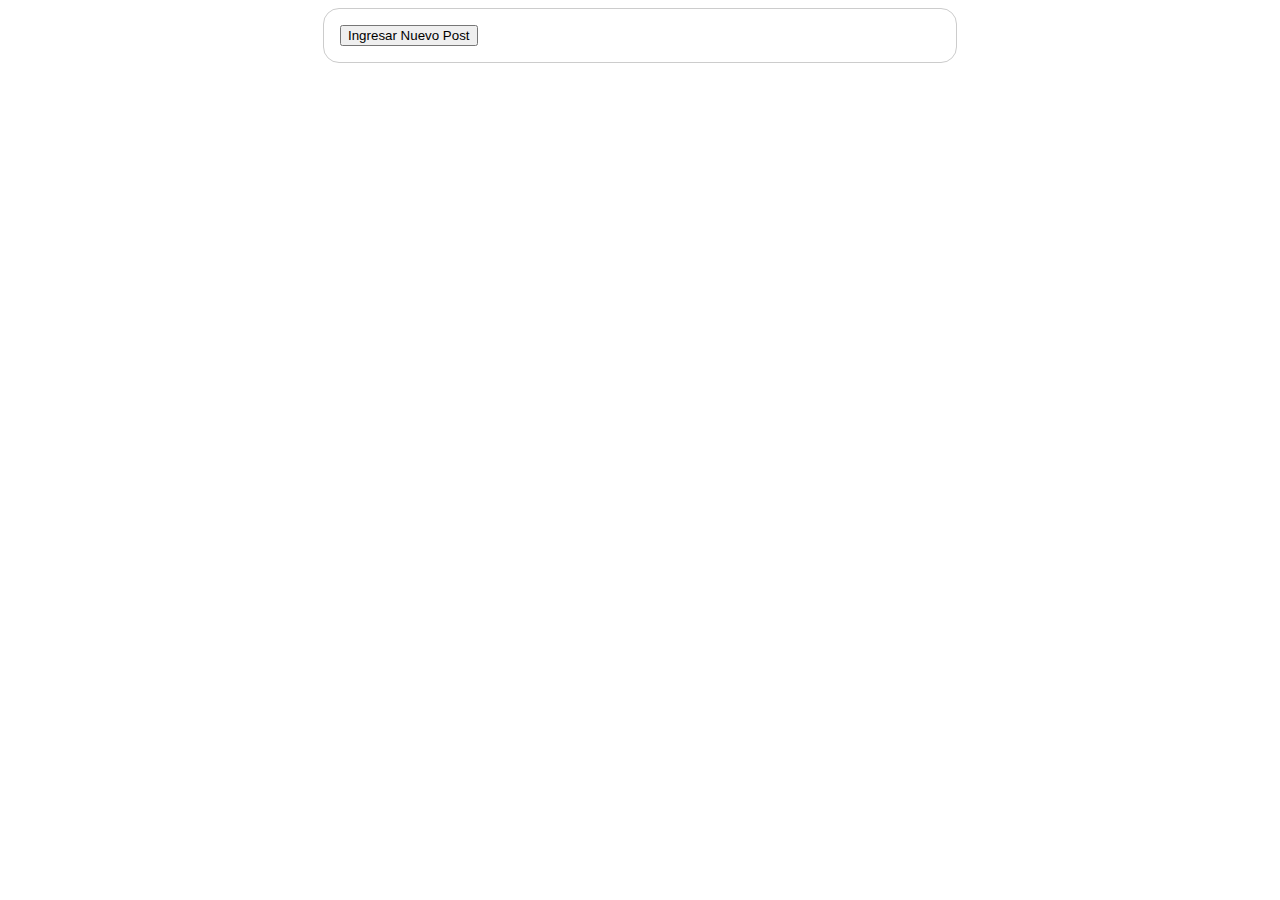
<file: index.html>
<!DOCTYPE html>
<html lang="es">
<head>
    <meta charset="UTF-8">
    <meta name="viewport" content="width=device-width, initial-scale=1.0">
    <link rel="stylesheet" type="text/css" href="style.css">
    <script src="index.js" type="module"></script>
    <title>PROYECTO BLOG</title>
</head>
<body>

    <form action="NuevoPost.html">
    <a href="NuevoPost.html">
            <button>Ingresar Nuevo Post</button>
    </a>     
    <div id="app" class="centrar-listas"></div>
        
    </form>    

</body>
</html>
</file>
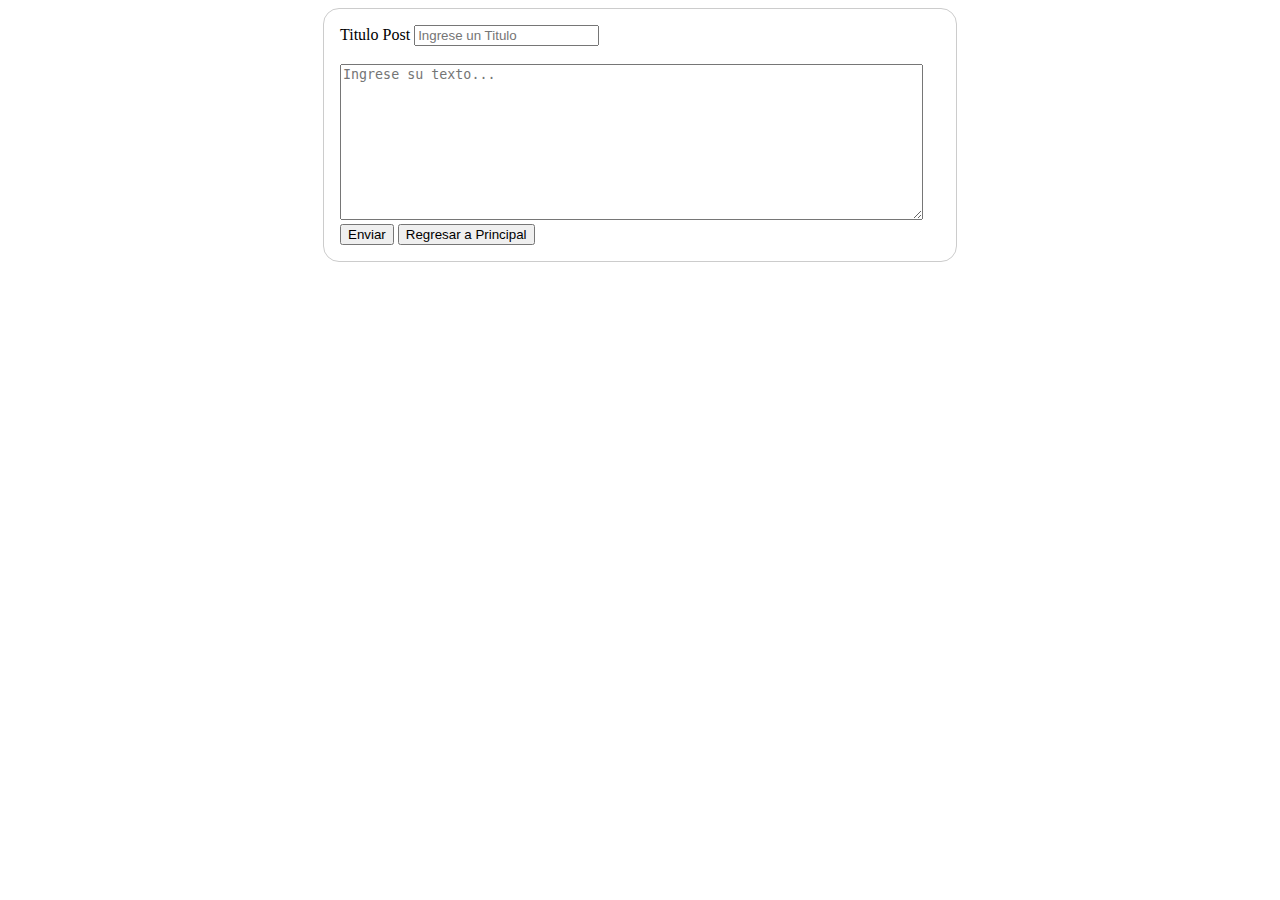
<file: NuevoPost.html>
<!DOCTYPE html>
<html lang="es">
<head>
    <meta charset="UTF-8">
    <meta name="viewport" content="width=device-width, initial-scale=1.0">
    <link rel="stylesheet" type="text/css" href="style.css">
    <script src="post.js" type="module"></script>
    <title>Nuevo Blog</title>
</head>
<body>
    
    <form id="FormularioRegistro">
    <label>Titulo Post</label> 
    <input type="text" name="Title" id="Title" placeholder="Ingrese un Titulo">
    <br>
    <br>
    <textarea rows="10" cols="70" id="Content" name="Content" placeholder="Ingrese su texto... "></textarea>
    <br>
    <input type="submit" value="Enviar"> 
    <a href="index.html"><input type="button" value="Regresar a Principal"</a>  
    </form>


</body>
</html>
</file>
<file: style.css>
form{
    margin: 0 auto;
    width: 600px;
    padding: 1em;
    border: 1px solid #ccc;
    border-radius: 1em;
    

}
button{
    text-align: center;

}

.centrar-listas {
	text-align: center;
}

.centrar-listas ul,
.centrar-listas ol {
	text-align: left;
	display: inline-block;
}
</file>
